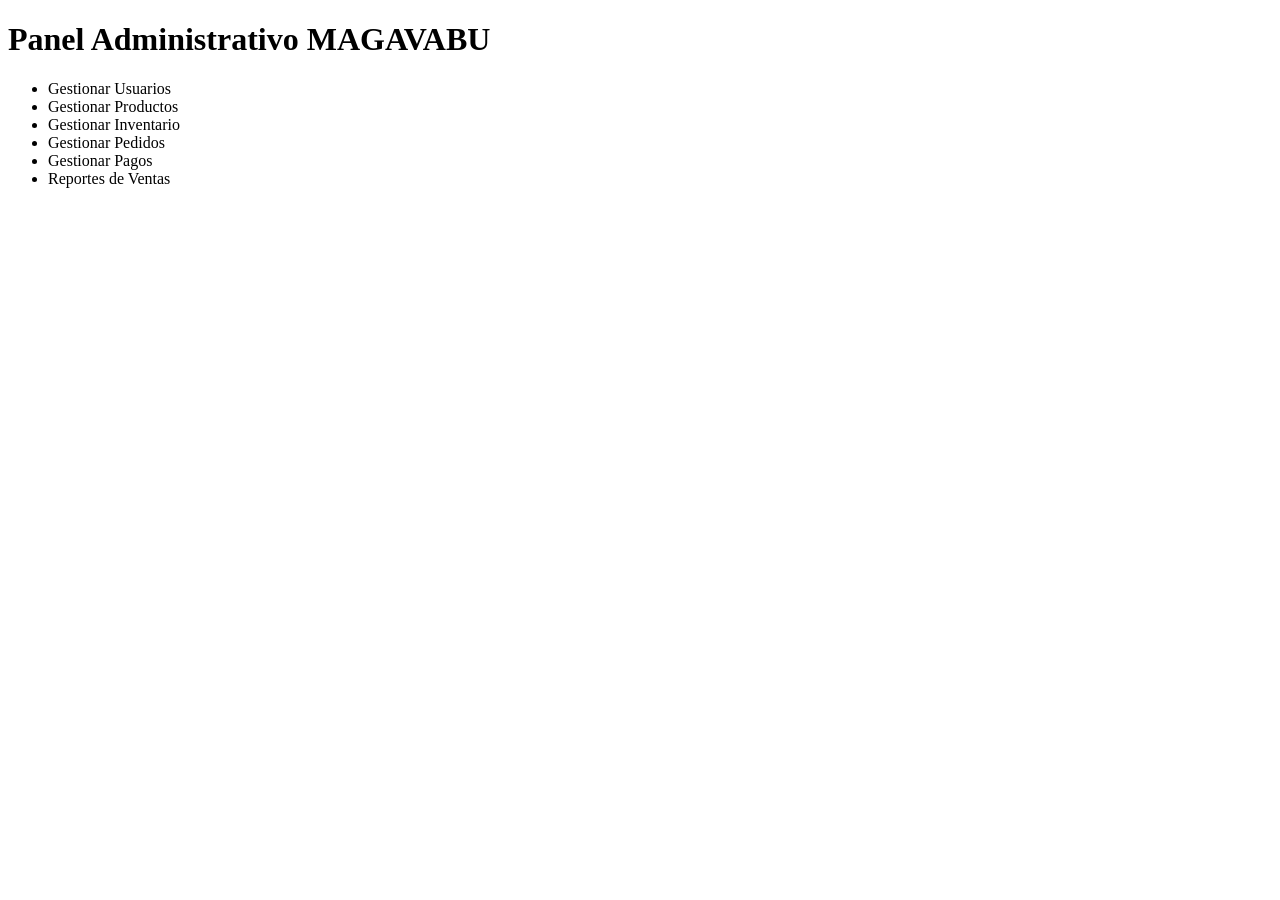
<file: HTML/administrador/dashboard.html>
<!DOCTYPE html>
<html lang="es">
<head>
<meta charset="UTF-8">
<title>Administrador</title>
</head>

<body>

<h1>Panel Administrativo MAGAVABU</h1>

<ul>

<li>Gestionar Usuarios</li>

<li>Gestionar Productos</li>

<li>Gestionar Inventario</li>

<li>Gestionar Pedidos</li>

<li>Gestionar Pagos</li>

<li>Reportes de Ventas</li>

</ul>

</body>
</html>
</file>
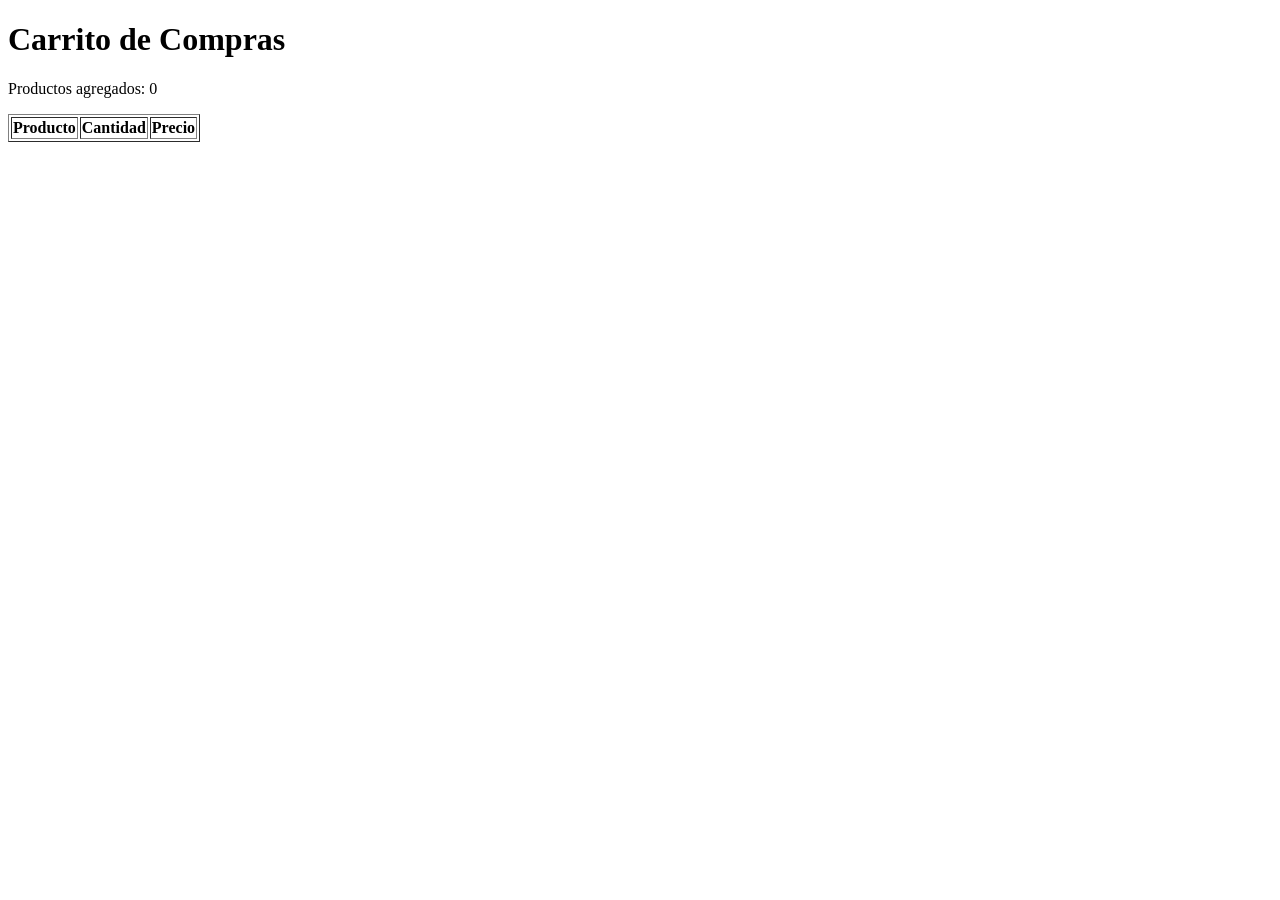
<file: HTML/carrito/carrito.html>
<!DOCTYPE html>
<html lang="es">
<head>
<meta charset="UTF-8">
<title>Carrito</title>
</head>

<body>

<h1>Carrito de Compras</h1>

<p>
Productos agregados:
<span id="contador">0</span>
</p>

<table border="1">

<tr>
<th>Producto</th>
<th>Cantidad</th>
<th>Precio</th>
</tr>

</table>

<script>

let contador = 0;

function agregarCarrito(){

contador++;

document.getElementById("contador").innerHTML = contador;

}

</script>

</body>
</html>
</file>
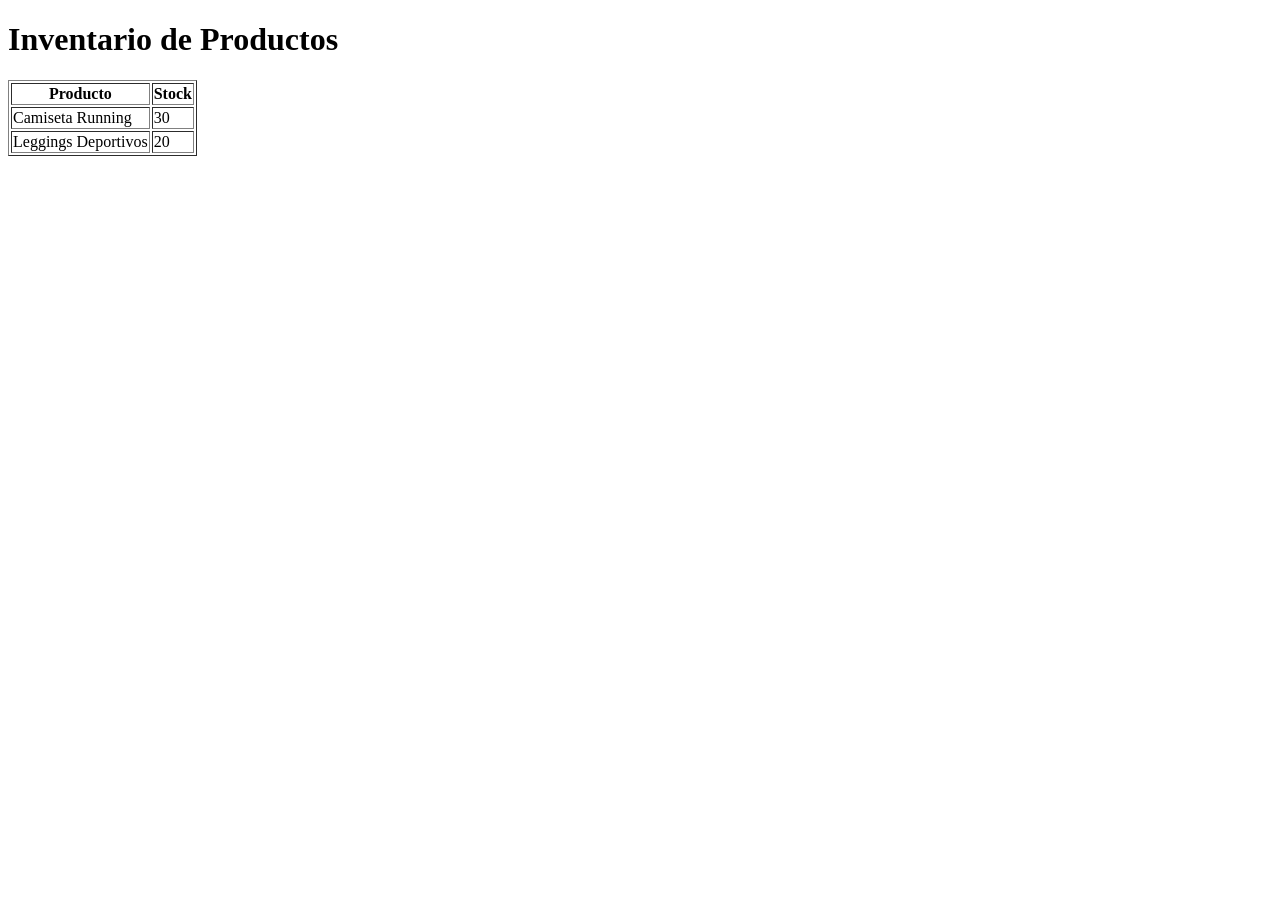
<file: HTML/inventario/inventario.html>
<!DOCTYPE html>
<html lang="es">
<head>
<meta charset="UTF-8">
<title>Inventario</title>
</head>

<body>

<h1>Inventario de Productos</h1>

<table border="1">

<tr>
<th>Producto</th>
<th>Stock</th>
</tr>

<tr>
<td>Camiseta Running</td>
<td>30</td>
</tr>

<tr>
<td>Leggings Deportivos</td>
<td>20</td>
</tr>

</table>

</body>
</html>
</file>
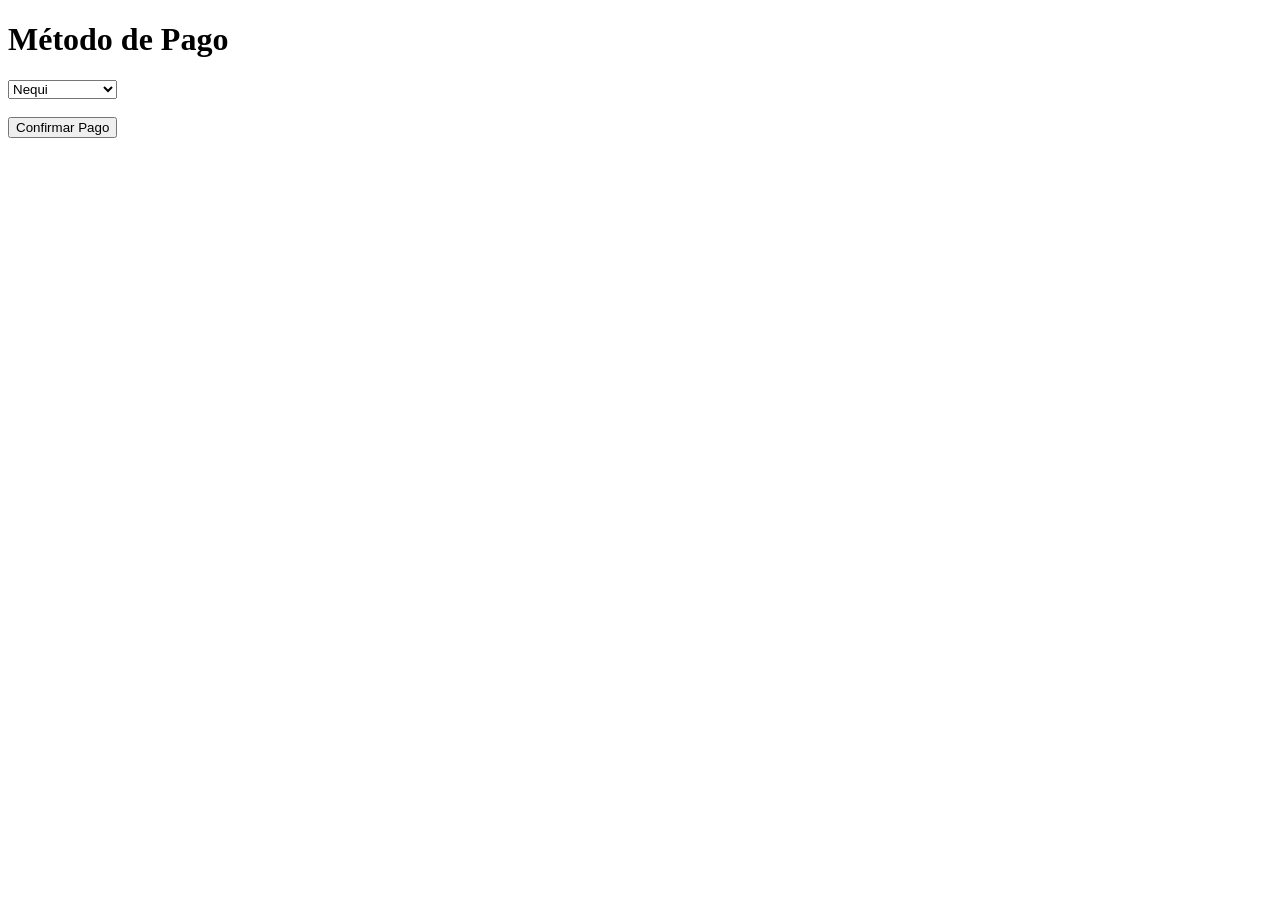
<file: HTML/pagos/pagos.html>
<!DOCTYPE html>
<html lang="es">
<head>
<meta charset="UTF-8">
<title>Pagos</title>
</head>

<body>

<h1>Método de Pago</h1>

<select>

<option>Nequi</option>

<option>Daviplata</option>

<option>PSE</option>

<option>Tarjeta Débito</option>

<option>Tarjeta Crédito</option>

</select>

<br><br>

<button>
Confirmar Pago
</button>

</body>
</html>
</file>
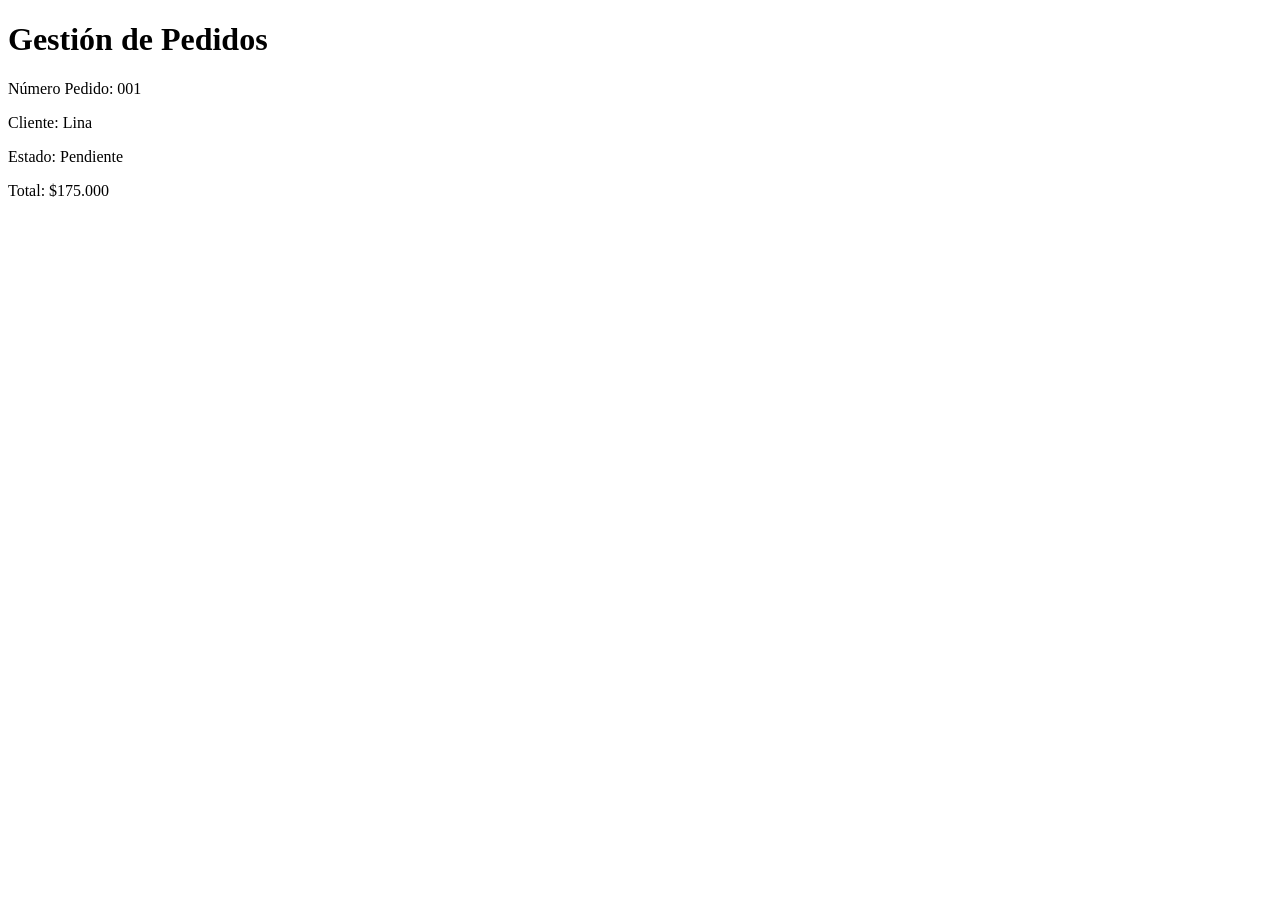
<file: HTML/pedidos/pedidos.html>
<!DOCTYPE html>
<html lang="es">
<head>
<meta charset="UTF-8">
<title>Pedidos</title>
</head>

<body>

<h1>Gestión de Pedidos</h1>

<div>

<p>Número Pedido: 001</p>

<p>Cliente: Lina</p>

<p>Estado: Pendiente</p>

<p>Total: $175.000</p>

</div>

</body>
</html>
</file>
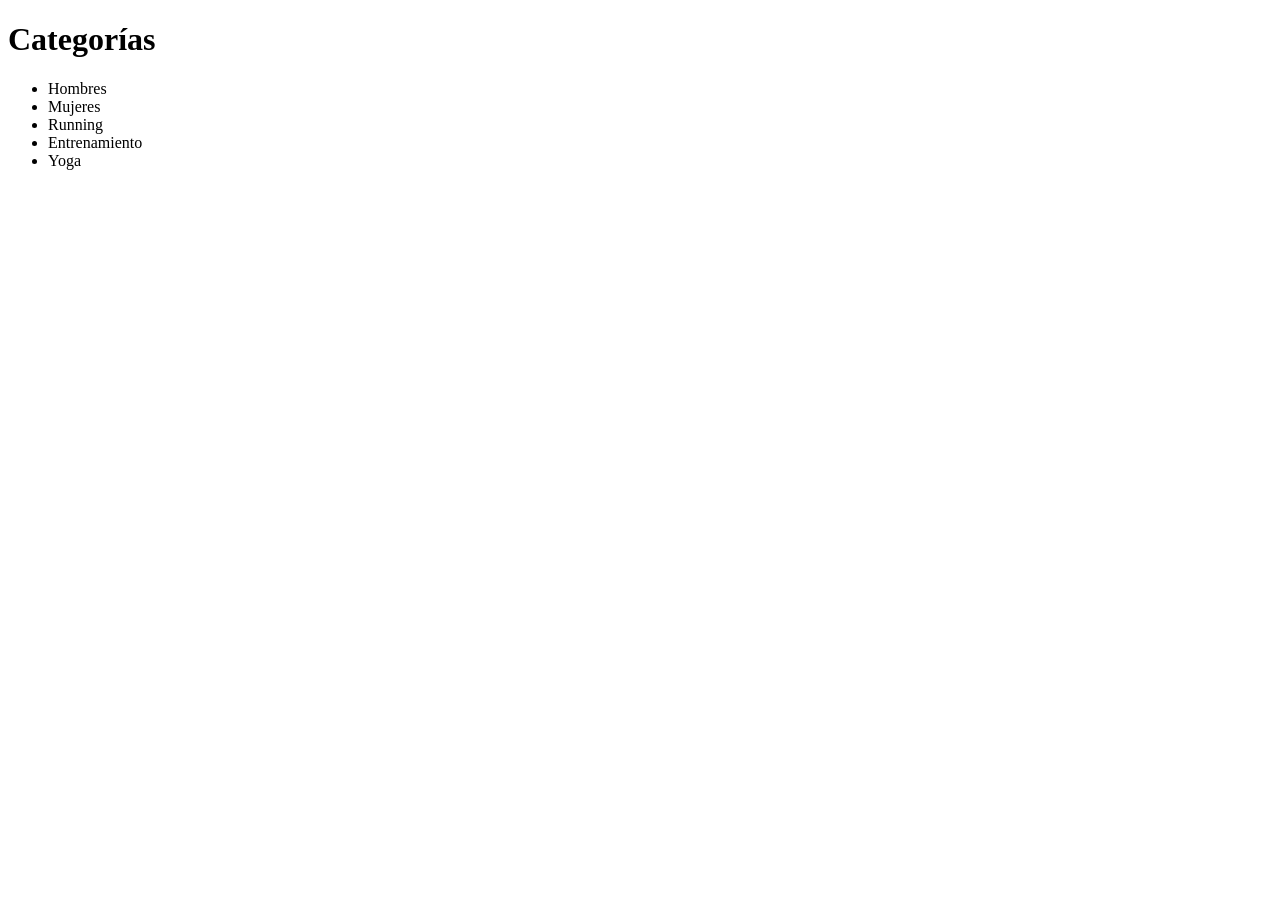
<file: HTML/productos/categorias.html>
<!DOCTYPE html>
<html lang="es">
<head>
<meta charset="UTF-8">
<title>Categorías</title>
</head>
<body>

<h1>Categorías</h1>

<ul>
<li>Hombres</li>
<li>Mujeres</li>
<li>Running</li>
<li>Entrenamiento</li>
<li>Yoga</li>
</ul>

</body>
</html>
</file>
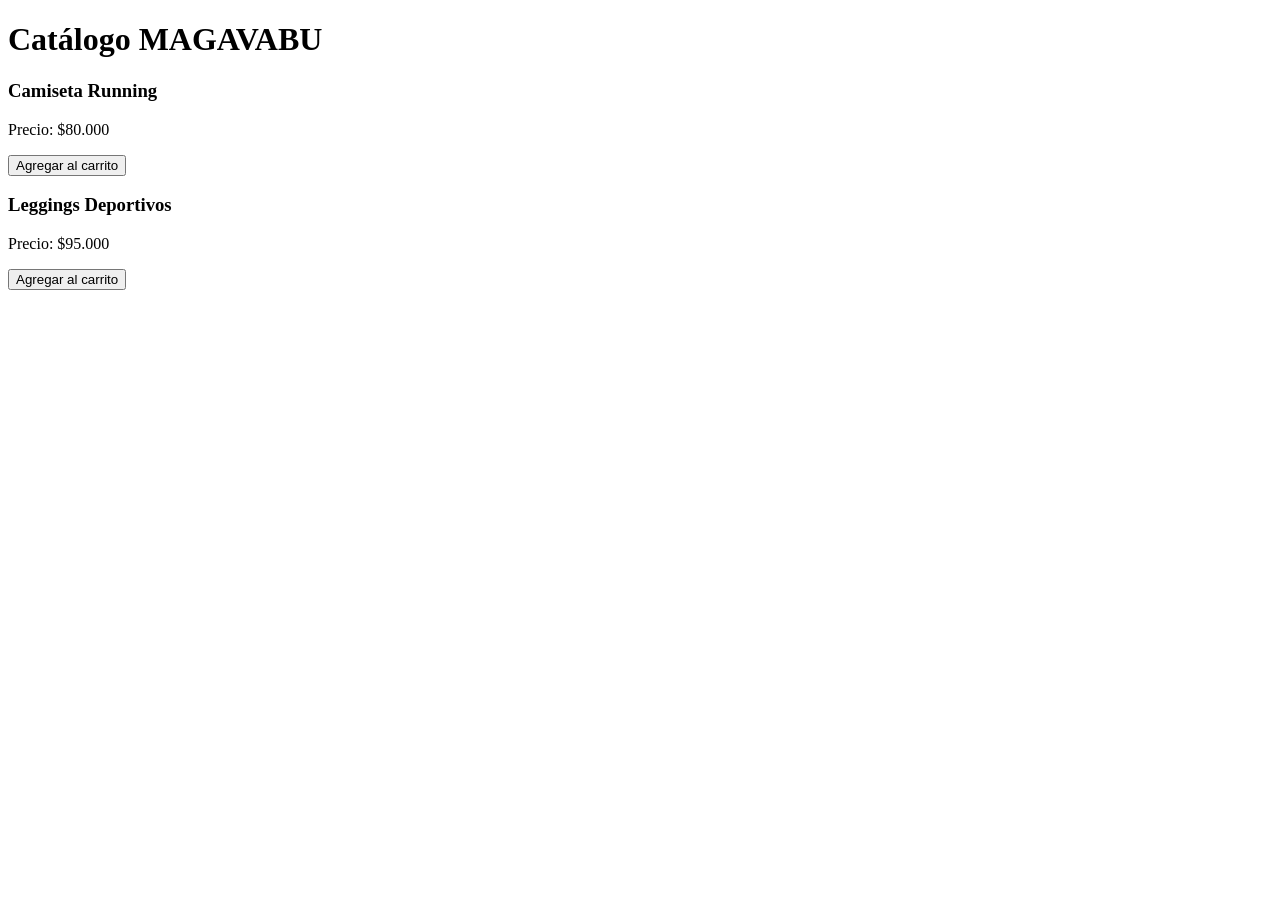
<file: HTML/productos/productos.html>
<!DOCTYPE html>
<html lang="es">
<head>
<meta charset="UTF-8">
<title>Productos</title>
</head>
<body>

<h1>Catálogo MAGAVABU</h1>

<div class="producto">

<h3>Camiseta Running</h3>

<p>Precio: $80.000</p>

<button onclick="agregarCarrito()">
Agregar al carrito
</button>

</div>

<div class="producto">

<h3>Leggings Deportivos</h3>

<p>Precio: $95.000</p>

<button onclick="agregarCarrito()">
Agregar al carrito
</button>

</div>

</body>
</html>
</file>
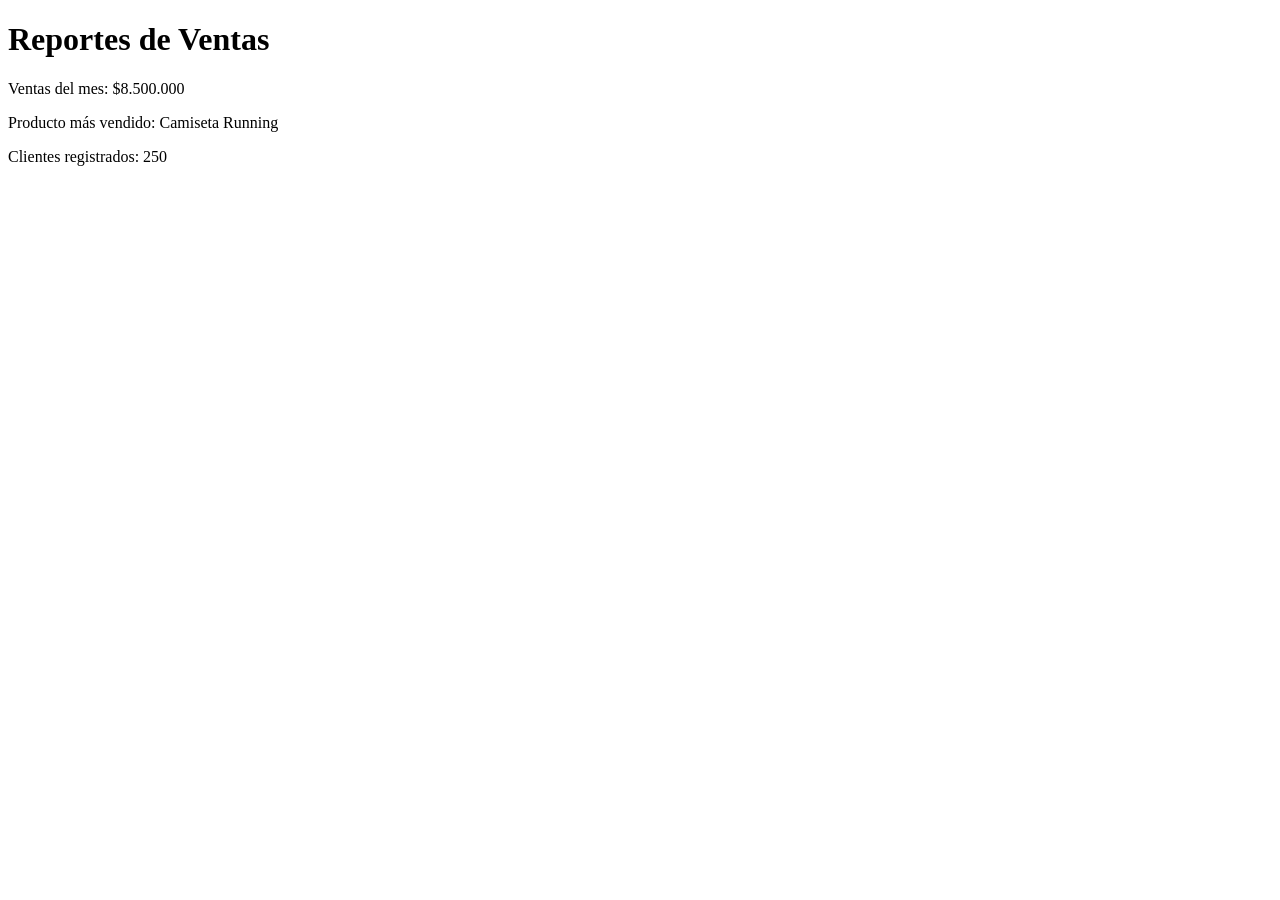
<file: HTML/reportes/reportes.html>
<!DOCTYPE html>
<html lang="es">
<head>
<meta charset="UTF-8">
<title>Reportes</title>
</head>

<body>

<h1>Reportes de Ventas</h1>

<p>Ventas del mes: $8.500.000</p>

<p>Producto más vendido: Camiseta Running</p>

<p>Clientes registrados: 250</p>

</body>
</html>
</file>
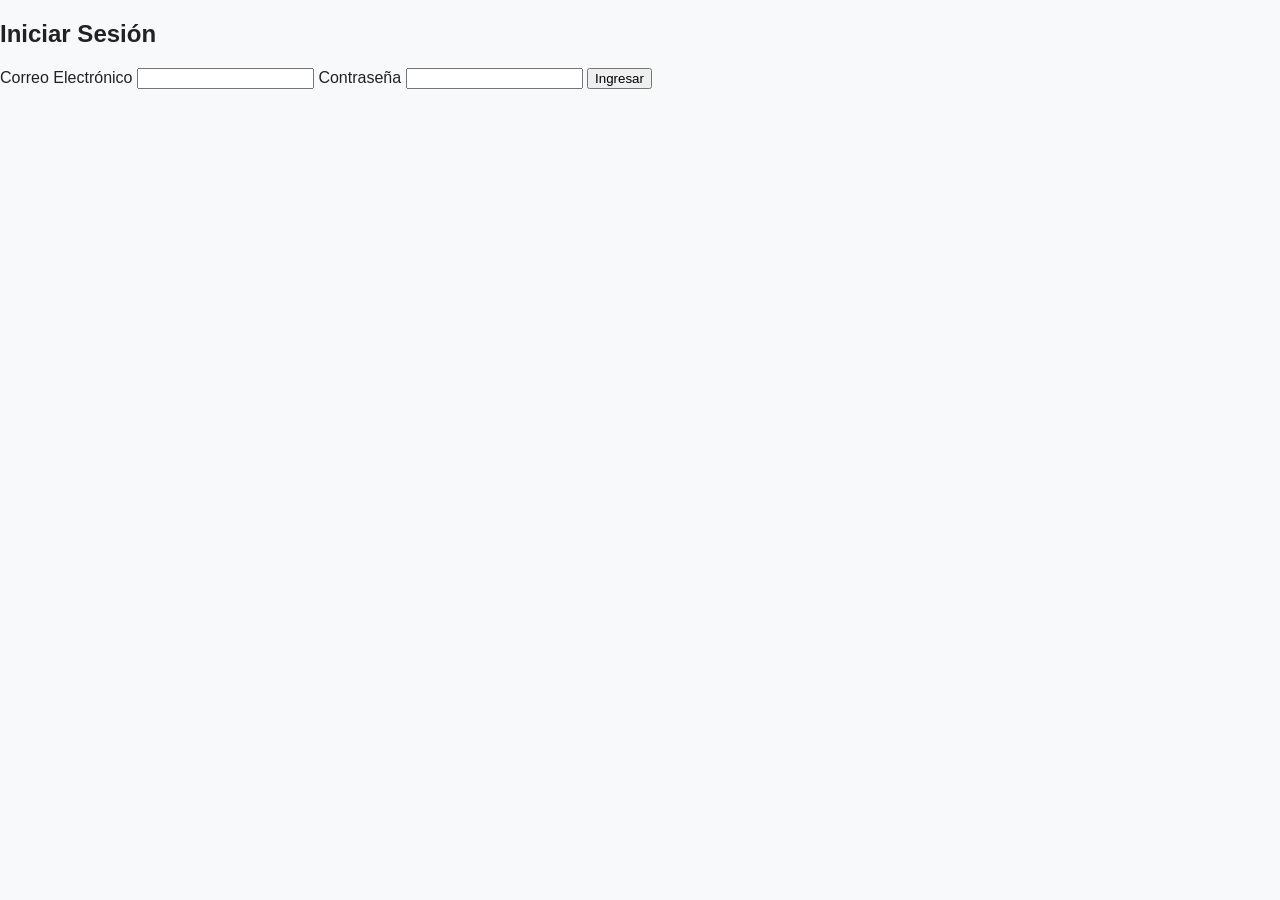
<file: HTML/usuarios/login.html>
<!DOCTYPE html>
<html lang="es">
<head>
<meta charset="UTF-8">
<title>Iniciar Sesión</title>
<link rel="stylesheet" href="../../CSS/estilo.css">
</head>
<body>

<h2>Iniciar Sesión</h2>

<form>
    <label>Correo Electrónico</label>
    <input type="email" required>

    <label>Contraseña</label>
    <input type="password" required>

    <button type="submit">Ingresar</button>
</form>

</body>
</html>
</file>
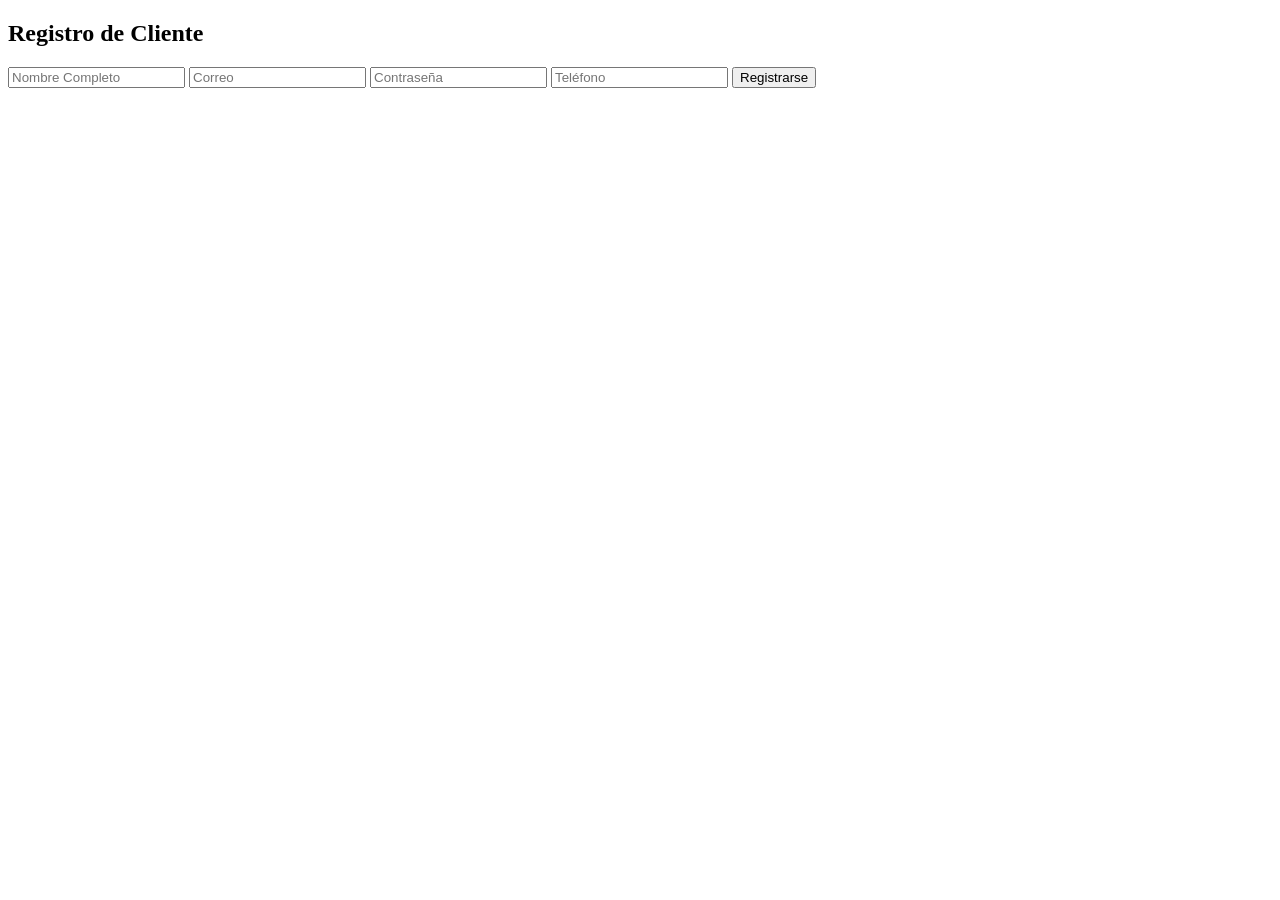
<file: HTML/usuarios/registro.html>
<!DOCTYPE html>
<html lang="es">
<head>
<meta charset="UTF-8">
<title>Registro</title>
</head>
<body>

<h2>Registro de Cliente</h2>

<form>

<input type="text" placeholder="Nombre Completo" required>

<input type="email" placeholder="Correo" required>

<input type="password" placeholder="Contraseña" required>

<input type="text" placeholder="Teléfono">

<button type="submit">
Registrarse
</button>

</form>

</body>
</html>
</file>
<file: CSS/estilo.css>
body {
  font-family: 'Segoe UI', sans-serif;
  margin: 0;
  background-color: #f8f9fa;
  color: #222;
}

/* ===== HEADER ===== */
header {
  display: flex;
  justify-content: space-between;
  align-items: center;
  background-color: #000;
  color: #fff;
  padding: 15px 40px;
  flex-wrap: wrap;
}

.logo {
  font-size: 1.8em;
  font-weight: bold;
  color: #00aaff;
}

.menu ul {
  list-style: none;
  display: flex;
  gap: 20px;
  padding: 0;
}

.menu a {
  color: #fff;
  text-decoration: none;
  font-weight: 500;
}

.icons {
  display: flex;
  align-items: center;
  gap: 10px;
}

.icons input {
  padding: 5px;
  border-radius: 5px;
  border: none;
}

/* ===== BANNER ===== */

.banner {
  background: linear-gradient(rgba(0,119,204,0.8), rgba(0,119,204,0.8)),
              url('banner-deportivo.jpg') center/cover no-repeat;
  color: #fff;
  text-align: center;
  padding: 100px 20px;
}
.banner h1 {
  font-size: 2em;
  margin-bottom: 10px;
}

.banner .subtitulo {
  font-size: 1.5em;
  color: #ffcc00;
}

.banner button {
  background-color: #ffcc00;
  border: none;
  padding: 10px 20px;
  font-weight: bold;
  cursor: pointer;
}

/* ===== CATEGORÍAS ===== */

.categorias {
  display: flex;
  justify-content: space-around;
  margin: 40px 0;
  flex-wrap: wrap;
  background-color: #f0f8ff; /* azul muy claro */
  padding: 20px;
}

.categoria {
  background-color: #e0e0e0;
  padding: 30px;
  border-radius: 10px;
  text-align: center;
  font-weight: bold;
  width: 25%;
  min-width: 200px;
  margin: 10px;
}


/* ===== PRODUCTOS ===== */
.productos {
  text-align: center;
  margin: 40px 0;
  background-color: #fff3e0; /* naranja suave */
  padding: 20px;
}

.grid {
  display: grid;
  grid-template-columns: repeat(auto-fit, minmax(200px, 1fr));
  gap: 20px;
  padding: 20px;
}


/* ===== OFERTAS ===== */

.ofertas {
  background-color: #0077cc;
  color: #fff;
  text-align: center;
  padding: 40px 20px;

}

.ofertas button {
  background-color: #ffcc00;
  border: none;
  padding: 10px 20px;
  font-weight: bold;
  cursor: pointer;
}

/* ===== FOOTER ===== */
footer {
  background-color: #222;
  color: #fff;
  text-align: center;
  padding: 15px;
  font-size: 0.9em;

}

/* ===== MEDIA QUERIES ===== */
@media (max-width: 768px) {
  header {
    flex-direction: column;
    text-align: center;
  }

  .menu ul {
    flex-direction: column;
    gap: 10px;
  }

  .banner {
    padding: 60px 20px;
  }

  .banner h1 {
    font-size: 1.5em;
  }

  .banner .subtitulo {
    font-size: 1.2em;
  }

  .categorias {
    flex-direction: column;
    align-items: center;
  }

  .categoria {
    width: 80%;
  }

  .grid {
    grid-template-columns: 1fr 1fr;
  }
}

@media (max-width: 480px) {
  .grid {
    grid-template-columns: 1fr;
  }

  .banner h1 {
    font-size: 1.2em;
  }

  .banner .subtitulo {
    font-size: 1em;
  }

  .icons input {
    width: 100%;
  }
}
</file>
